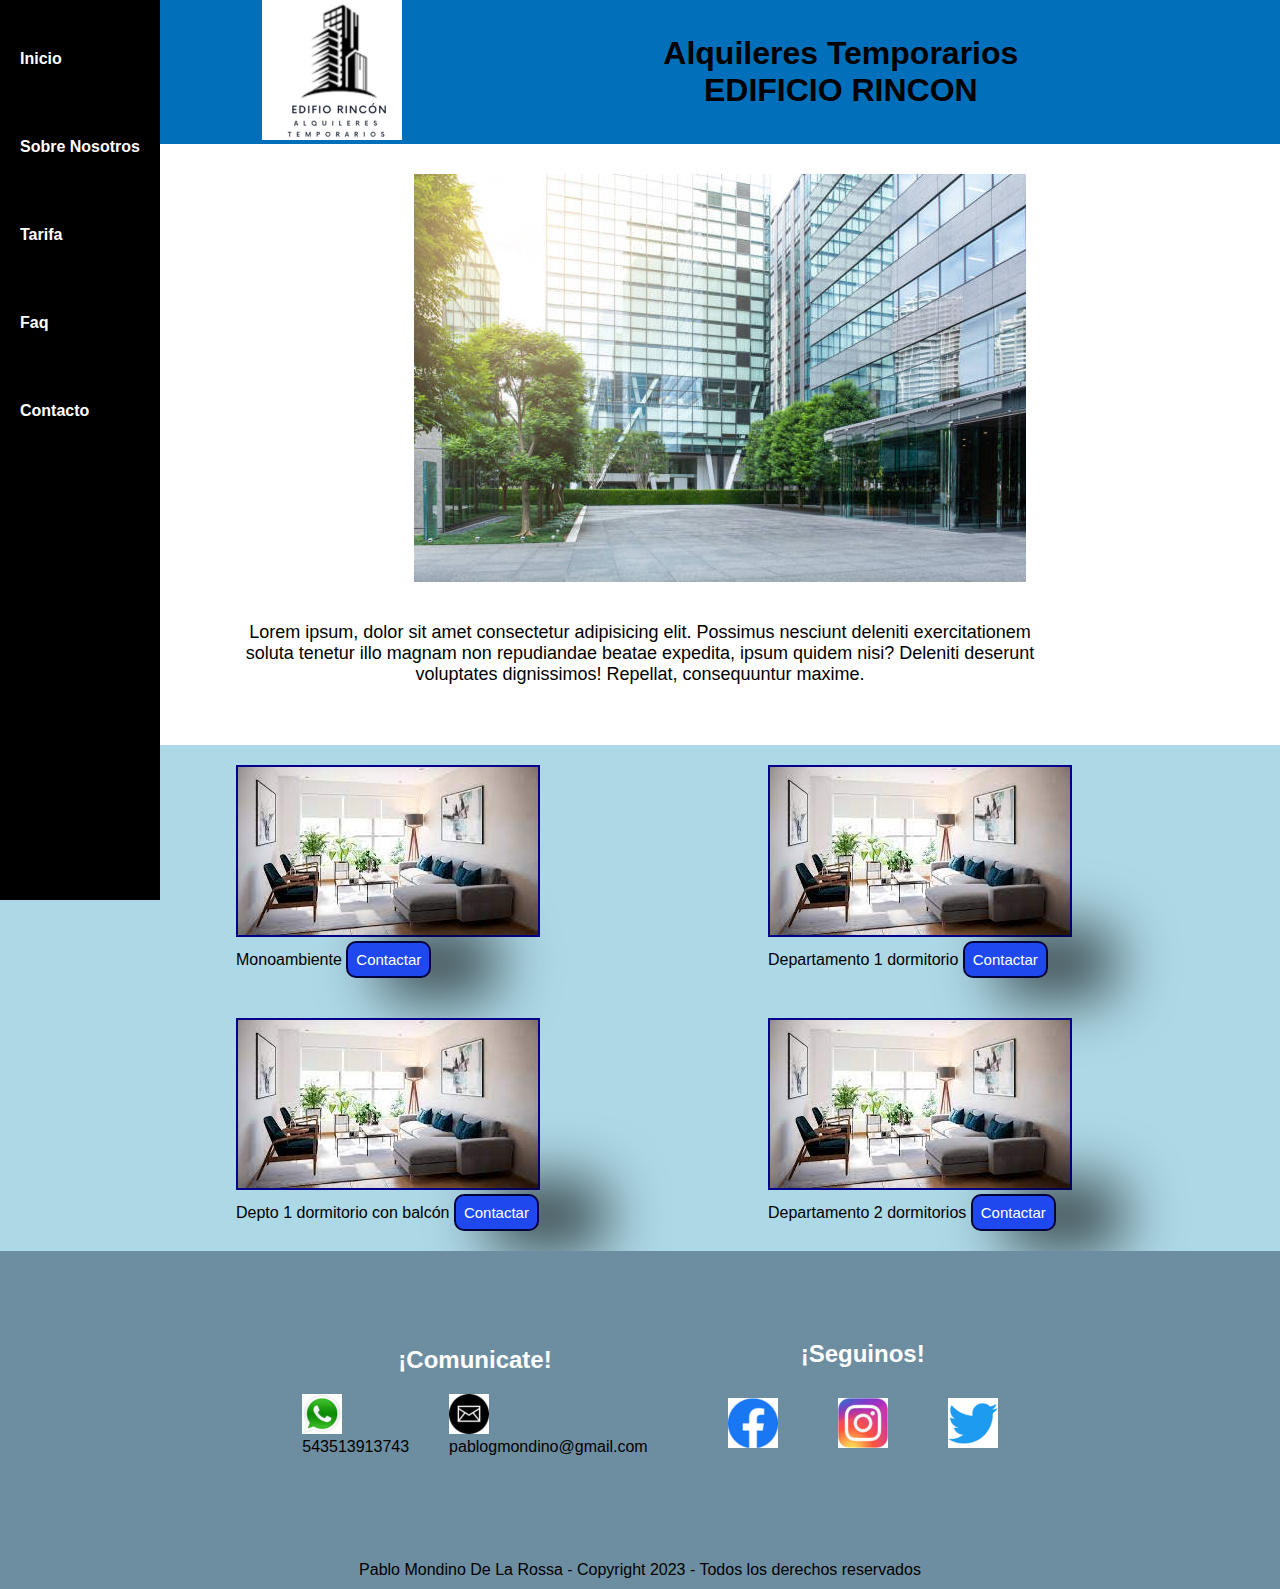
<file: index.html>
<!DOCTYPE html>
<html lang="es">

<head>

    <meta charset="UTF-8">
    <meta name="description"
        content="Alquileres temporarios en Córdoba Capital. Obtené los mejores precios. Departamentos en barrio General Paz, cerca de todo lo que buscás">
    <meta name="keywords"
        content="Departamento temporario, departamento amoblado, monoambientes en Córdoca, departamento General Paz">
    <meta http-equiv="X-UA-Compatible" content="IE=edge">
    <meta name="viewport" content="width=device-width, initial-scale=1.0">
    <link rel="shortcut icon" href="./img/Logo_edifio_rincon (1).png" type="image/x-icon">
    <!--fonts-->
    <link rel="preconnect" href="https://fonts.googleapis.com">
    <link rel="preconnect" href="https://fonts.gstatic.com" crossorigin>
    <link
        href="https://fonts.googleapis.com/css2?family=IBM+Plex+Serif:wght@600&family=Roboto:ital,wght@0,400;0,700;1,900&display=swap"
        rel="stylesheet">
    <!--
    <link rel="stylesheet" href="css/style.css">
    -->
    <link rel="stylesheet" href="./style/css/style.css">
    <title>Alquiler Temporario Edificio Rincon </title>
</head>

<body class="grid-template">

    <!--header-->
    <header class="header">
        <a class="logo" href="#">
            <img src="./img/logo-rincon_140x140.png" alt="logo de edificio rincon">
        </a>
        <div class="titulo">
            <h1>Alquileres Temporarios</h1>
            <h1> EDIFICIO RINCON</h1>
        </div>

    </header>

    <!--nav-->
    <nav>
        <ul class="barra-paginas">
            <li><a href="#"> Inicio</a></li>
            <li> <a href="./pages/sobre_nosotros.html">Sobre Nosotros</a> </li>
            <li><a href="./pages/tarifa.html">Tarifa</a> </li>
            <li><a href="./pages/faq.html">Faq</a> </li>
            <li><a href="./pages/contacto.html">Contacto</a> </li>
        </ul>
    </nav>

    <!--section1-->
    <section class="section1 section1--index">
        <img src="./img/foto_ejemplo_ingreso a edificio.jpg" alt="">
        <p>Lorem ipsum, dolor sit amet consectetur adipisicing elit. Possimus nesciunt deleniti exercitationem
            soluta
            tenetur illo magnam non repudiandae beatae expedita, ipsum quidem nisi? Deleniti deserunt voluptates
            dignissimos! Repellat, consequuntur maxime.</p>
    </section>

    <!--section2-->
    <section class="section2">
        <div class="depto depto1 ">
            <img class="depto__imagen" src="./img/foto_interior_departamento.jpeg" alt="Foto de monoambiente">
            <div>
                <span class="depto__titulo">Monoambiente</span>
                <button class="boton depto__boton boton-1 depto__boton--disponible">Contactar</button>
            </div>
        </div>
        <div class="depto depto2">
            <img class="depto__imagen" src="./img/foto_interior_departamento.jpeg"
                alt="foto de departamento 1 dormitorio">
            <div>
                <span class="depto__titulo">Departamento 1 dormitorio</span>
                <button class="boton depto__boton boton-2">Contactar</button>
            </div>
        </div>
        <div class="depto depto3">
            <img class="depto__imagen" src="./img/foto_interior_departamento.jpeg" alt=foto de departamento 1
                dormitorio"">
            <div>
                <span class="depto__titulo">Depto 1 dormitorio con balcón</span>
                <button class="boton depto__boton boton-3">Contactar</button>
            </div>
        </div>
        <div class="depto depto4">
            <img class="depto__imagen" src="./img/foto_interior_departamento.jpeg"
                alt="foto de departamento 2 dormitorio">
            <div>
                <span class="depto__titulo">Departamento 2 dormitorios</span>
                <button class="boton depto__boton boton-4">Contactar</button>
            </div>
        </div>

    </section>

    <!--footer-->
    <footer>
        <div class="engloba-comunicate-seguinos">
            <div class="footer-comunicate">
                <h2>¡Comunicate!</h2>
                <div class="nav-engloba-comunicate">
                    <ul class="ws-y-google">
                        <li class="ws"><a href="https://web.whatsapp.com/" target="_blank"><img
                                    src="img/logo_whatsap.png" alt="logo de whatsapp"></a>
                            <div>543513913743</div>
                        </li>
                        <li class="google"><a href="https://mail.google.com/" target="_blank"><img
                                    src="img/logo_correo.png" alt="logo de correo"></a>
                            <div> pablogmondino@gmail.com</div>
                        </li>
                    </ul>
                </div>
            </div>

            <div class="footer-seguinos">
                <h2>¡Seguinos!</h2>
                <div class="nav-engloba-seguinos">
                    <ul class="face-inst-twitt">
                        <li><a href="https://www.facebook.com/" target="_blank"><img src="img/logo_face.png"
                                    alt="logo de facebook"></a>
                        </li>
                        <li><a href="https://www.instagram.com/" target="_blank"><img src="img/logo_instagram.png"
                                    alt="logo de instagram"></a></li>
                        <li><a href="https://twitter.com/" target="_blank"><img src="img/logo_twitter.png"
                                    alt="logo de twitter"></a>
                        </li>
                    </ul>
                </div>
            </div>

        </div>

        <span>
            Pablo Mondino De La Rossa - Copyright 2023 - Todos los derechos reservados
        </span>

    </footer>
</body>

</html>
</file>
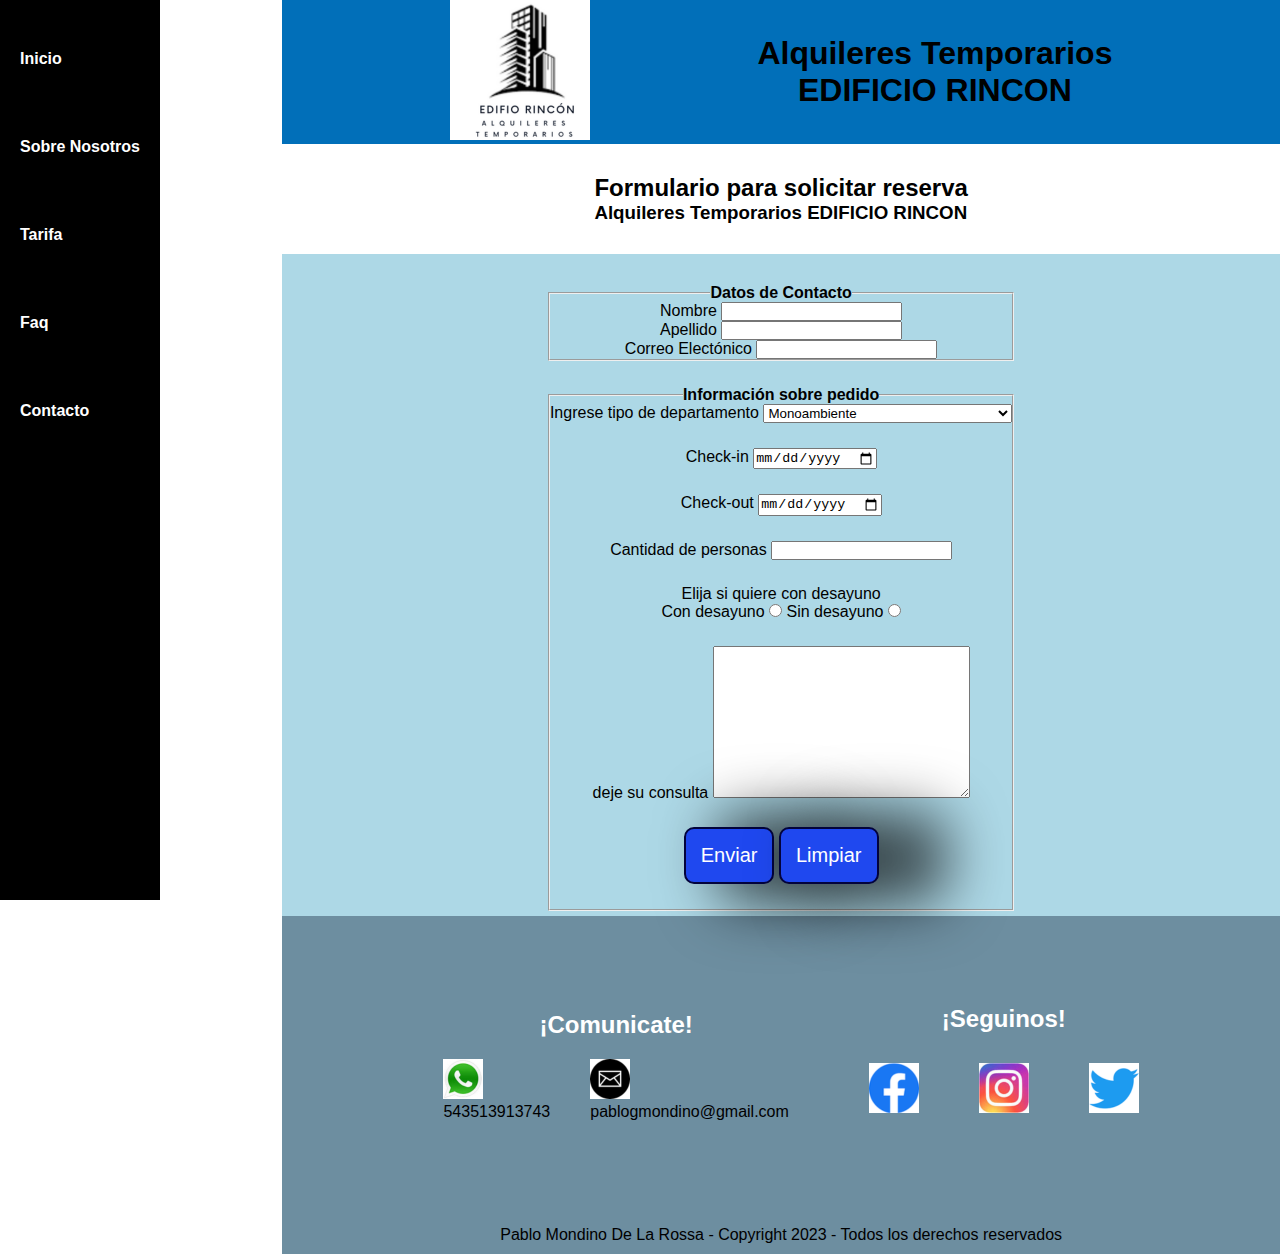
<file: pages/contacto.html>
<!DOCTYPE html>
<html lang="es">

<head>
    <meta charset="UTF-8">
    <meta http-equiv="X-UA-Compatible" content="IE=edge">
    <meta name="viewport" content="width=device-width, initial-scale=1.0">
    <link rel="shortcut icon" href="./img/Logo_edifio_rincon (1).png" type="image/x-icon">
    <!--fonts-->
    <link rel="preconnect" href="https://fonts.googleapis.com">
    <link rel="preconnect" href="https://fonts.gstatic.com" crossorigin>
    <link
        href="https://fonts.googleapis.com/css2?family=IBM+Plex+Serif:wght@600&family=Roboto:ital,wght@0,400;0,700;1,900&display=swap"
        rel="stylesheet">
    <title>Edificio Rincón | Sobre Nosotros</title>
    
    
    <link rel="stylesheet" href="../style/css/style.css">
</head>

<body class="grid-template">

    <!--header-->
    <header class="header">
        <a class="logo" href="#">
            <img src="../img/logo-rincon_140x140.png" alt="logo de edificio rincon">
        </a>
        <div class="titulo">
            <h1>Alquileres Temporarios</h1>
            <h1> EDIFICIO RINCON</h1>
        </div>
    </header>

    <!--nav-->
    <nav>
        <ul class="barra-paginas">
            <li><a href="../index.html"> Inicio</a></li>
            <li> <a href="#">Sobre Nosotros</a> </li>
            <li><a href="../pages/tarifa.html">Tarifa</a> </li>
            <li><a href="../pages/faq.html">Faq</a> </li>
            <li><a href="../pages/contacto.html">Contacto</a> </li>
        </ul>
    </nav>

    <!--section1-->


    <section class="section1 section1--contacto">
        <div>
            <h2> Formulario para solicitar reserva</h2>
            <h3>Alquileres Temporarios EDIFICIO RINCON</h3>
        </div>
    </section>




    <!--section2-->
    <section class="section2 section2--contacto">
        <form action="">
            <fieldset id="datos-de-contacto">
                <legend> <strong> Datos de Contacto</strong></legend>
                <div>
                    <label for="nombre">Nombre</label>
                    <input type="text" id="nombre">
                </div>
                <div>
                    <label for="apellido">Apellido</label>
                    <input type="text" name="" id="apellido">
                </div>
                <div>
                    <label for="correoElectronico">Correo Electónico</label>
                    <input type="email" name="" id="correoElectronico">
                </div>
                <div>
            </fieldset>

            <fieldset id="info-pedido">
                <legend><strong>Información sobre pedido</strong></legend>

                <label for="elegir">Ingrese tipo de departamento</label>
                <select name="" id="elegir">
                    <option value="mono">Monoambiente</option>
                    <option value="1dor">Departamento 1 dormitorio</option>
                    <option value="1dorConBalcon">Departamento 1 dormitorio con balcón</option>
                    <option value="2dor">Departamento 2 dormitorios </option>

                </select>

                <div>
                    <label for="ck-in">Check-in</label>
                    <input type="date" name="" id="ck-in">
                </div>
                <div>
                    <label for="ck-out">Check-out</label>
                    <input type="date" name="" id="ck-out">
                </div>
                <div>
                    <label for="cantidad-personas">Cantidad de personas</label>
                    <input type="number" name="" id="cantidad-personas">
                </div>

                <div>
                    <p>Elija si quiere con desayuno</p>
                    <label for="con-desayuno">Con desayuno</label>
                    <input type="radio" name="opcion" id="con-desayuno">
                    <label for="sin-desayuno">Sin desayuno</label>
                    <input type="radio" name="opcion" id="sin-desayuno">
                </div>

                <div>
                    <label for="textarea">deje su consulta</label>
                    <textarea name="consulta" id="textarea" cols="30" rows="10"></textarea>
                </div>

                <div>
                    <button class="boton-contacto " type="submit">Enviar</button>
                    <input class="boton-contacto" type="reset" value="Limpiar">
                </div>
            </fieldset>

        </form>
    </section>

    <!--footer-->
    <footer>

        <div class="engloba-comunicate-seguinos">

            <div class="footer-comunicate">
                <h2>¡Comunicate!</h2>

                <div class="nav-engloba-comunicate">
                    <ul class="ws-y-google">
                        <li class="ws"><a href="https://web.whatsapp.com/" target="_blank"><img src="../img/logo_whatsap.png"
                                    alt="logo de whatsapp"></a>
                            <div>543513913743</div>
                        </li>

                        <li class="google"><a href="https://mail.google.com/" target="_blank"><img src="../img/logo_correo.png"
                                    alt="logo de correo"></a>
                            <div> pablogmondino@gmail.com</div>
                        </li>
                    </ul>
                </div>
            </div>

            <div class="footer-seguinos">
                <h2>¡Seguinos!</h2>
                <div class="nav-engloba-seguinos">
                    <ul class="face-inst-twitt">
                        <li><a href="https://www.facebook.com/" target="_blank"><img src="../img/logo_face.png"
                                    alt="logo de facebook"></a>
                        </li>
                        <li><a href="https://www.instagram.com/" target="_blank"><img src="../img/logo_instagram.png"
                                    alt="logo de instagram"></a></li>
                        <li><a href="https://twitter.com/" target="_blank"><img src="../img/logo_twitter.png" alt="logo de twitter"></a>
                        </li>
                    </ul>
                </div>
            </div>

        </div>

        <span>
            Pablo Mondino De La Rossa - Copyright 2023 - Todos los derechos reservados
        </span>

    </footer>


   
</body>

</html>
</file>
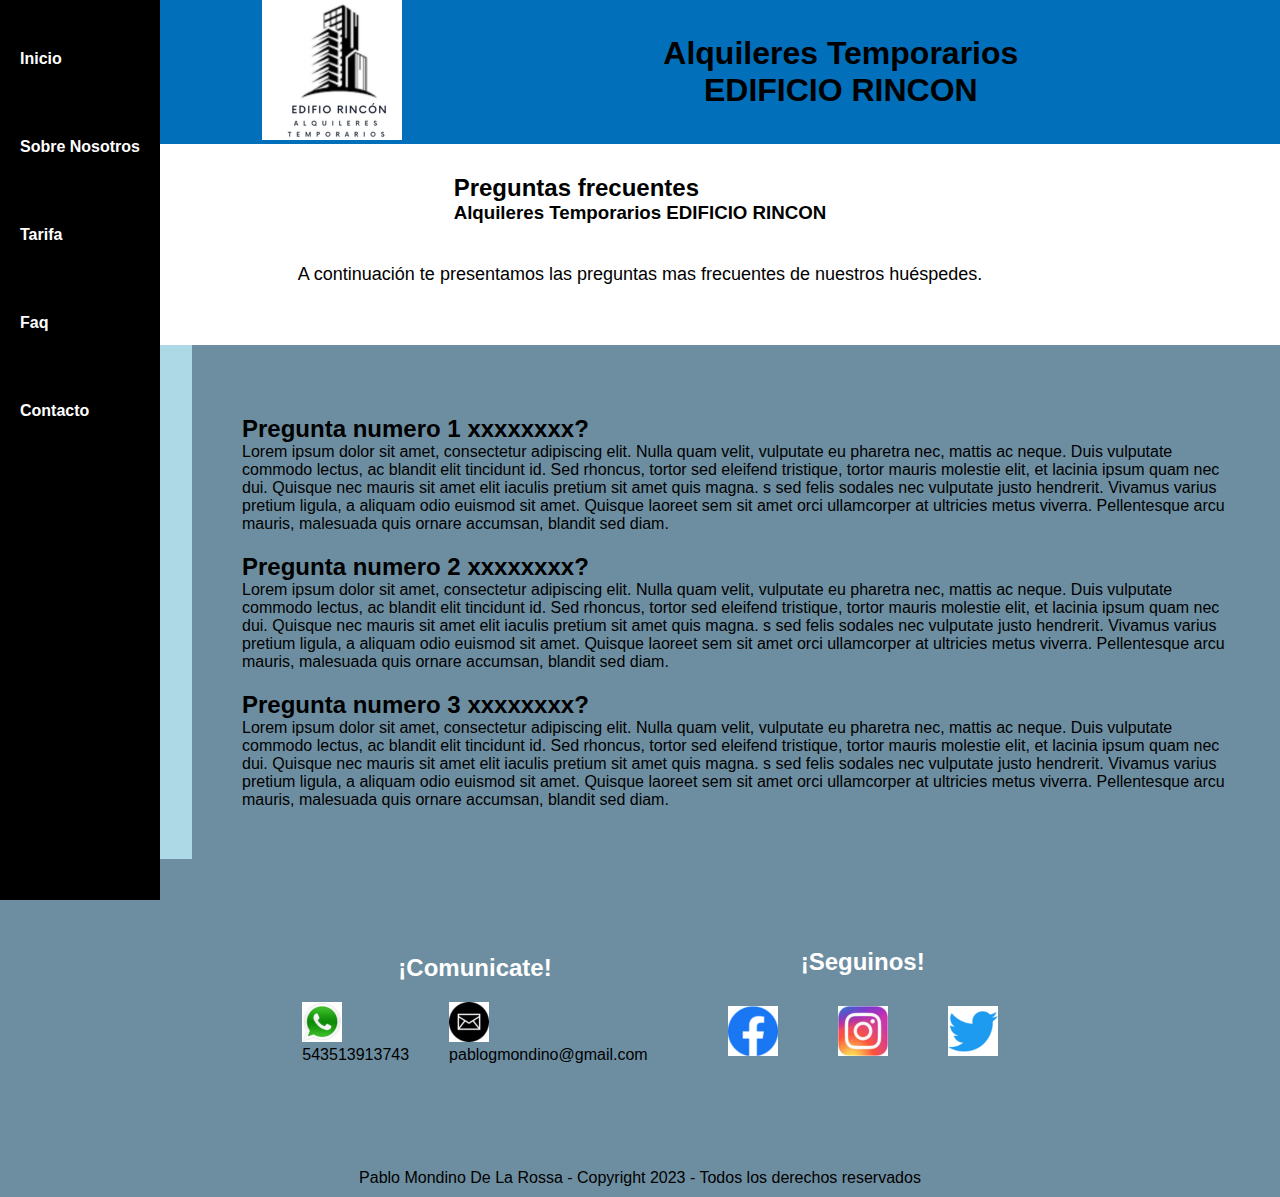
<file: pages/faq.html>
<!DOCTYPE html>
<html lang="es">

<head>
    <meta charset="UTF-8">
    <meta http-equiv="X-UA-Compatible" content="IE=edge">
    <meta name="viewport" content="width=device-width, initial-scale=1.0">
    <link rel="shortcut icon" href="./img/Logo_edifio_rincon (1).png" type="image/x-icon">
    <!--fonts-->
    <link rel="preconnect" href="https://fonts.googleapis.com">
    <link rel="preconnect" href="https://fonts.gstatic.com" crossorigin>
    <link
        href="https://fonts.googleapis.com/css2?family=IBM+Plex+Serif:wght@600&family=Roboto:ital,wght@0,400;0,700;1,900&display=swap"
        rel="stylesheet">
    <title>Edificio Rincón | Sobre Nosotros</title>
    
    <link rel="stylesheet" href="../style/css/style.css">
</head>

<body class="grid-template">

    <!--header-->
    <header class="header">
        <a class="logo" href="#">
            <img src="../img/logo-rincon_140x140.png" alt="logo de edificio rincon">
        </a>
        <div class="titulo">
            <h1>Alquileres Temporarios</h1>
            <h1> EDIFICIO RINCON</h1>
        </div>
    </header>

    <!--nav-->
    <nav>
        <ul class="barra-paginas">
            <li><a href="../index.html"> Inicio</a></li>
            <li> <a href="#">Sobre Nosotros</a> </li>
            <li><a href="../pages/tarifa.html">Tarifa</a> </li>
            <li><a href="../pages/faq.html">Faq</a> </li>
            <li><a href="../pages/contacto.html">Contacto</a> </li>
        </ul>
    </nav>

    <!--section1-->
    <section class="section1 section1--faq">
        <div>
            <h2> Preguntas frecuentes</h2>
            <h3>Alquileres Temporarios EDIFICIO RINCON</h3>
        </div>
        <p> A continuación te presentamos las preguntas mas frecuentes
            de nuestros huéspedes.
        </p>
    </section>


    <!--section2 ----------->
    <section class="section2 section2--faq">
        <section class="preguntas-frecuentes">
            <div>
                <h2>Pregunta numero 1 xxxxxxxx?</h2>
                <p>Lorem ipsum dolor sit amet, consectetur adipiscing elit. Nulla quam velit, vulputate eu pharetra nec,
                    mattis ac neque. Duis vulputate commodo lectus, ac blandit elit tincidunt id. Sed rhoncus, tortor
                    sed eleifend tristique, tortor mauris molestie elit, et lacinia ipsum quam nec dui. Quisque nec
                    mauris sit amet elit iaculis pretium sit amet quis magna. s sed felis sodales nec vulputate justo
                    hendrerit. Vivamus varius pretium ligula, a aliquam odio euismod sit amet. Quisque laoreet sem sit
                    amet orci ullamcorper at ultricies metus viverra. Pellentesque arcu mauris, malesuada quis ornare
                    accumsan, blandit sed diam.</p>
            </div>
            <div>
                <h2>Pregunta numero 2 xxxxxxxx?</h2>
                <p>Lorem ipsum dolor sit amet, consectetur adipiscing elit. Nulla quam velit, vulputate eu pharetra nec,
                    mattis ac neque. Duis vulputate commodo lectus, ac blandit elit tincidunt id. Sed rhoncus, tortor
                    sed eleifend tristique, tortor mauris molestie elit, et lacinia ipsum quam nec dui. Quisque nec
                    mauris sit amet elit iaculis pretium sit amet quis magna. s sed felis sodales nec vulputate justo
                    hendrerit. Vivamus varius pretium ligula, a aliquam odio euismod sit amet. Quisque laoreet sem sit
                    amet orci ullamcorper at ultricies metus viverra. Pellentesque arcu mauris, malesuada quis ornare
                    accumsan, blandit sed diam.</p>
            </div>
            <div>
                <h2>Pregunta numero 3 xxxxxxxx?</h2>
                <p>Lorem ipsum dolor sit amet, consectetur adipiscing elit. Nulla quam velit, vulputate eu pharetra nec,
                    mattis ac neque. Duis vulputate commodo lectus, ac blandit elit tincidunt id. Sed rhoncus, tortor
                    sed eleifend tristique, tortor mauris molestie elit, et lacinia ipsum quam nec dui. Quisque nec
                    mauris sit amet elit iaculis pretium sit amet quis magna. s sed felis sodales nec vulputate justo
                    hendrerit. Vivamus varius pretium ligula, a aliquam odio euismod sit amet. Quisque laoreet sem sit
                    amet orci ullamcorper at ultricies metus viverra. Pellentesque arcu mauris, malesuada quis ornare
                    accumsan, blandit sed diam.</p>
            </div>
        </section>

    </section>



    <!--footer-->
    <footer>

        <div class="engloba-comunicate-seguinos">

            <div class="footer-comunicate">
                <h2>¡Comunicate!</h2>

                <div class="nav-engloba-comunicate">
                    <ul class="ws-y-google">
                        <li class="ws"><a href="https://web.whatsapp.com/" target="_blank"><img src="../img/logo_whatsap.png"
                                    alt="logo de whatsapp"></a>
                            <div>543513913743</div>
                        </li>

                        <li class="google"><a href="https://mail.google.com/" target="_blank"><img src="../img/logo_correo.png"
                                    alt="logo de correo"></a>
                            <div> pablogmondino@gmail.com</div>
                        </li>
                    </ul>
                </div>
            </div>

            <div class="footer-seguinos">
                <h2>¡Seguinos!</h2>
                <div class="nav-engloba-seguinos">
                    <ul class="face-inst-twitt">
                        <li><a href="https://www.facebook.com/" target="_blank"><img src="../img/logo_face.png"
                                    alt="logo de facebook"></a>
                        </li>
                        <li><a href="https://www.instagram.com/" target="_blank"><img src="../img/logo_instagram.png"
                                    alt="logo de instagram"></a></li>
                        <li><a href="https://twitter.com/" target="_blank"><img src="../img/logo_twitter.png" alt="logo de twitter"></a>
                        </li>
                    </ul>
                </div>
            </div>

        </div>

        <span>
            Pablo Mondino De La Rossa - Copyright 2023 - Todos los derechos reservados
        </span>

    </footer>
</body>

</html>
</file>
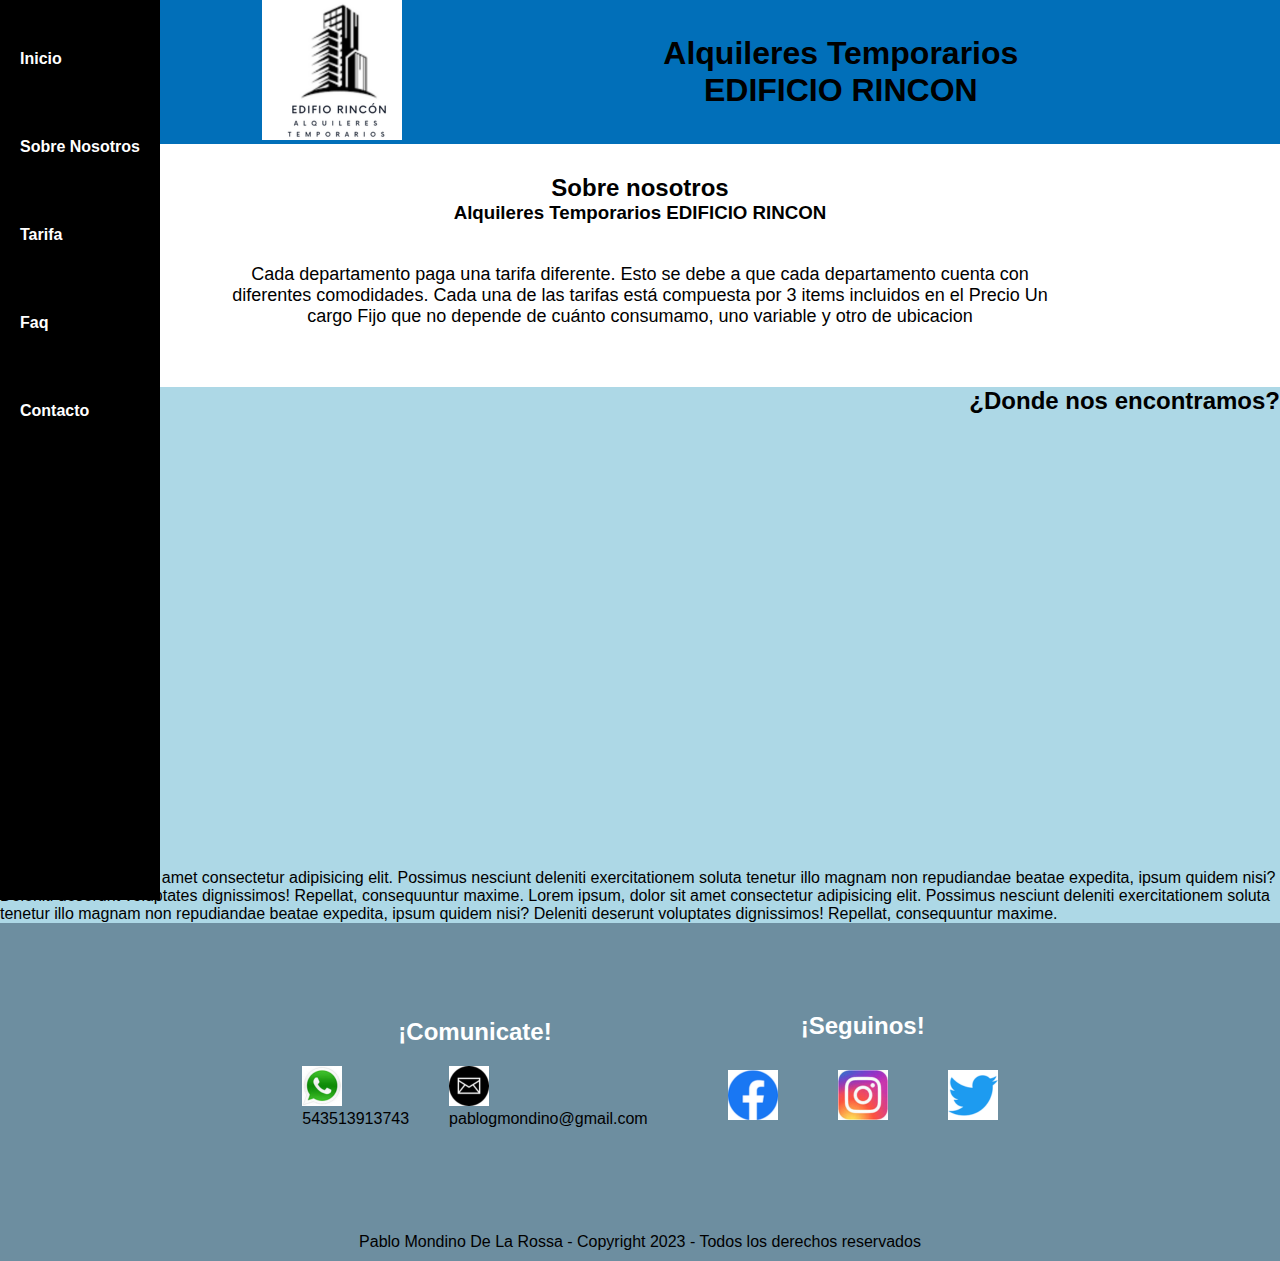
<file: pages/sobre_nosotros.html>
<!DOCTYPE html>
<html lang="es">

<head>
    <meta charset="UTF-8">
    <meta http-equiv="X-UA-Compatible" content="IE=edge">
    <meta name="viewport" content="width=device-width, initial-scale=1.0">
    <link rel="shortcut icon" href="./img/Logo_edifio_rincon (1).png" type="image/x-icon">
    <!--fonts-->
    <link rel="preconnect" href="https://fonts.googleapis.com">
    <link rel="preconnect" href="https://fonts.gstatic.com" crossorigin>
    <link
        href="https://fonts.googleapis.com/css2?family=IBM+Plex+Serif:wght@600&family=Roboto:ital,wght@0,400;0,700;1,900&display=swap"
        rel="stylesheet">
       
    <link rel="stylesheet" href="../style/css/style.css">
    <!--
    <link rel="stylesheet" href="../css/style.css">
    -->
    <link rel="stylesheet" href="../style/css/style.css">
</head>

<body class="grid-template">
    <!--header-->
    <header class="header">
        <a class="logo" href="#">
            <img src="../img/logo-rincon_140x140.png" alt="logo de edificio rincon">
        </a>
        <div class="titulo">
            <h1>Alquileres Temporarios</h1>
            <h1> EDIFICIO RINCON</h1>
        </div>
    </header>

    <!--nav-->
    <nav>
        <ul class="barra-paginas">
            <li><a href="../index.html"> Inicio</a></li>
            <li> <a href="#">Sobre Nosotros</a> </li>
            <li><a href="../pages/tarifa.html">Tarifa</a> </li>
            <li><a href="../pages/faq.html">Faq</a> </li>
            <li><a href="../pages/contacto.html">Contacto</a> </li>
        </ul>
    </nav>

    <!--section1-->
    <section class="section1 section1--sobreNosotros">
        <div>
            <h2> Sobre nosotros</h2>
            <h3>Alquileres Temporarios EDIFICIO RINCON</h3>
        </div>
        <p>Cada departamento  paga una tarifa diferente. Esto se debe a 
            que cada departamento cuenta con diferentes comodidades.
            Cada una de las tarifas está compuesta por 3 items incluidos en el Precio
            Un cargo Fijo que no depende de cuánto consumamo, uno variable y otro de
            ubicacion
        </p>
    </section>

    <!--section2-->
    <section class="section2" class="section2--sobreNosotros">
        <section class="section2" class="section2--sobreNosotros">
            <h2>¿Donde nos encontramos?</h2>
            <div id="engloba-iframe-y-p">
                <iframe
                    src="https://www.google.com/maps/embed?pb=!1m18!1m12!1m3!1d27241.505943867876!2d-64.20971129598132!3d-31.408939283057823!2m3!1f0!2f0!3f0!3m2!1i1024!2i768!4f13.1!3m3!1m2!1s0x9432995af7c22483%3A0xa345c64bc01c2130!2sAlto%20Paz%20Tower!5e0!3m2!1ses-419!2sar!4v1684712232902!5m2!1ses-419!2sar"
                    width="600" height="450" style="border:0;" allowfullscreen="" loading="lazy"
                    referrerpolicy="no-referrer-when-downgrade"></iframe>

                <p>Lorem ipsum, dolor sit amet consectetur adipisicing elit. Possimus nesciunt deleniti exercitationem
                    soluta
                    tenetur illo magnam non repudiandae beatae expedita, ipsum quidem nisi? Deleniti deserunt voluptates
                    dignissimos! Repellat, consequuntur maxime. Lorem ipsum, dolor sit amet consectetur adipisicing
                    elit. Possimus nesciunt deleniti exercitationem
                    soluta
                    tenetur illo magnam non repudiandae beatae expedita, ipsum quidem nisi? Deleniti deserunt voluptates
                    dignissimos! Repellat, consequuntur maxime.
                </p>
            </div>
        </section>
    </section>

    <!--footer-->
    <footer>
        <div class="engloba-comunicate-seguinos">
            <div class="footer-comunicate">
                <h2>¡Comunicate!</h2>
                <div class="nav-engloba-comunicate">
                    <ul class="ws-y-google">
                        <li class="ws"><a href="https://web.whatsapp.com/" target="_blank"><img src="../img/logo_whatsap.png"
                                    alt="logo de whatsapp"></a>
                            <div>543513913743</div>
                        </li>
                        <li class="google"><a href="https://mail.google.com/" target="_blank"><img src="../img/logo_correo.png"
                                    alt="logo de correo"></a>
                            <div> pablogmondino@gmail.com</div>
                        </li>
                    </ul>
                </div>
            </div>

            <div class="footer-seguinos">
                <h2>¡Seguinos!</h2>
                <div class="nav-engloba-seguinos">
                    <ul class="face-inst-twitt">
                        <li><a href="https://www.facebook.com/" target="_blank"><img src="../img/logo_face.png"
                                    alt="logo de facebook"></a>
                        </li>
                        <li><a href="https://www.instagram.com/" target="_blank"><img src="../img/logo_instagram.png"
                                    alt="logo de instagram"></a></li>
                        <li><a href="https://twitter.com/" target="_blank"><img src="../img/logo_twitter.png" alt="logo de twitter"></a>
                        </li>
                    </ul>
                </div>
            </div>

        </div>
        <span>
            Pablo Mondino De La Rossa - Copyright 2023 - Todos los derechos reservados
        </span>
    </footer>



</body>

</html>
</file>
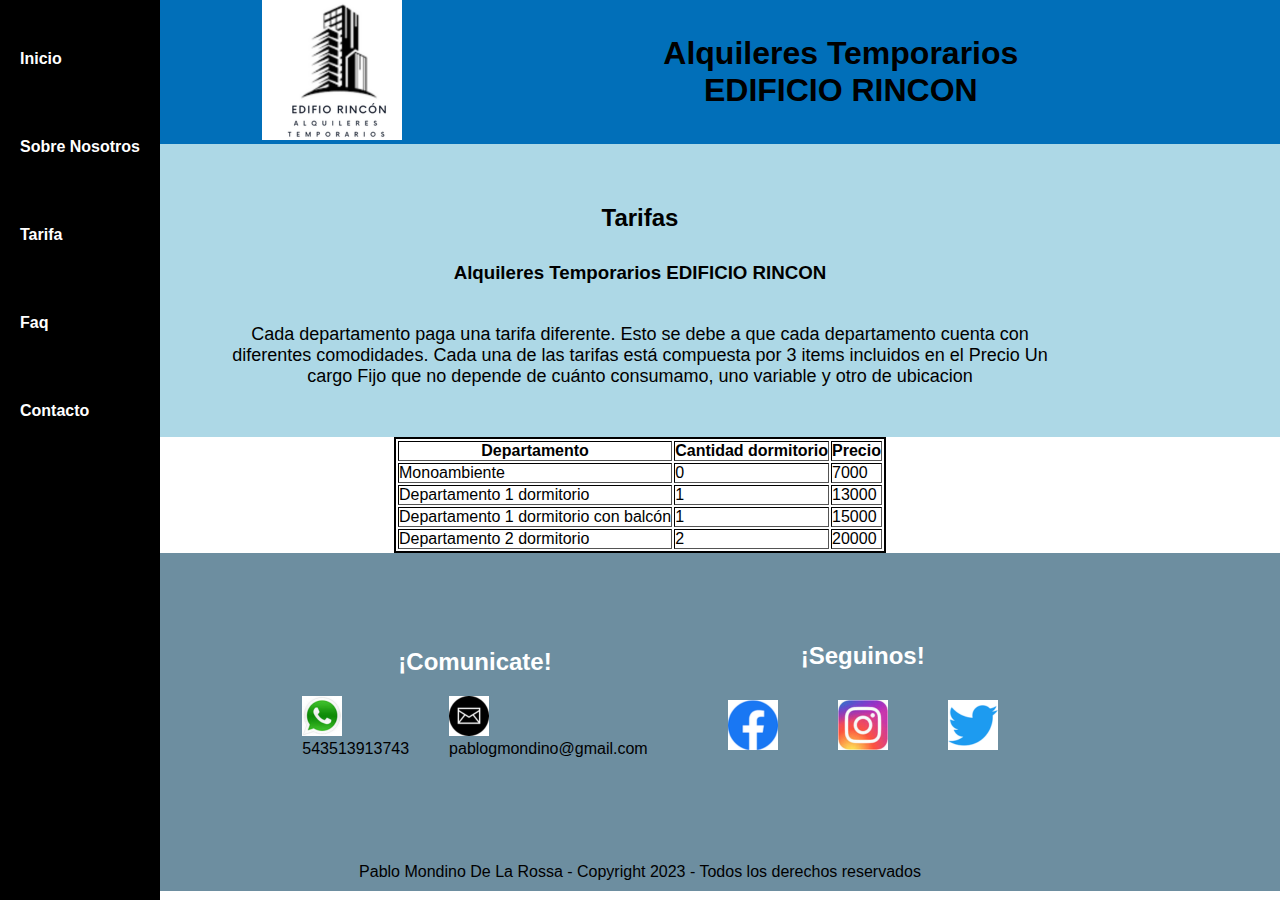
<file: pages/tarifa.html>
<!DOCTYPE html>
<html lang="es">

<head>
    <meta charset="UTF-8">
    <meta http-equiv="X-UA-Compatible" content="IE=edge">
    <meta name="viewport" content="width=device-width, initial-scale=1.0">
    <link rel="shortcut icon" href="./img/Logo_edifio_rincon (1).png" type="image/x-icon">
    <!--fonts-->
    <link rel="preconnect" href="https://fonts.googleapis.com">
    <link rel="preconnect" href="https://fonts.gstatic.com" crossorigin>
    <link
        href="https://fonts.googleapis.com/css2?family=IBM+Plex+Serif:wght@600&family=Roboto:ital,wght@0,400;0,700;1,900&display=swap"
        rel="stylesheet">
    <title>Edificio Rincón | Tarifa</title>
    
    <link rel="stylesheet" href="../style/css/style.css">
</head>

<body class="grid-template">

    <!--header-->
    <header class="header">
        <a class="logo" href="#">
            <img src="../img/logo-rincon_140x140.png" alt="logo de edificio rincon">
        </a>
        <div class="titulo">
            <h1>Alquileres Temporarios</h1>
            <h1> EDIFICIO RINCON</h1>
        </div>
    </header>

    <!--nav-->
    <nav>
        <ul class="barra-paginas">
            <li><a href="../index.html"> Inicio</a></li>
            <li> <a href="../pages/sobre_nosotros.html">Sobre Nosotros</a> </li>
            <li><a href="../pages/tarifa.html">Tarifa</a> </li>
            <li><a href="../pages/faq.html">Faq</a> </li>
            <li><a href="../pages/contacto.html">Contacto</a> </li>
        </ul>
    </nav>

    <!--section1-->
    <section class="section1 section1--tarifa">
        <div class="section1-titulo">
            <h2> Tarifas</h2>
            <h3>Alquileres Temporarios EDIFICIO RINCON</h3>
        </div>
        <p>Cada departamento paga una tarifa diferente. Esto se debe a
            que cada departamento cuenta con diferentes comodidades.
            Cada una de las tarifas está compuesta por 3 items incluidos en el Precio
            Un cargo Fijo que no depende de cuánto consumamo, uno variable y otro de
            ubicacion
        </p>

    </section>

    <section class="section2 section2--tarifa">
        <table border="solid">
            <thead>
                <tr>
                    <th>Departamento</th>
                    <th>Cantidad dormitorio</th>
                    <th>Precio</th>
                </tr>

            </thead>
            <tbody class="centrar">
                <td>Monoambiente</td>
                <td>0</td>
                <td>7000</td>
                </tr>
                <tr>
                    <td>Departamento 1 dormitorio</td>
                    <td>1</td>
                    <td>13000</td>
                </tr>
                <tr>
                    <td>Departamento 1 dormitorio con balcón</td>
                    <td>1</td>
                    <td>15000</td>
                </tr>
                <tr>

                    <td>Departamento 2 dormitorio</td>
                    <td>2</td>
                    <td>20000</td>
                </tr>
            </tbody>
        </table>
    </section>
    </main>

   
    <footer>

        <div class="engloba-comunicate-seguinos">

            <div class="footer-comunicate">
                <h2>¡Comunicate!</h2>

                <div class="nav-engloba-comunicate">
                    <ul class="ws-y-google">
                        <li class="ws"><a href="https://web.whatsapp.com/" target="_blank"><img src="../img/logo_whatsap.png"
                                    alt="logo de whatsapp"></a>
                            <div>543513913743</div>
                        </li>

                        <li class="google"><a href="https://mail.google.com/" target="_blank"><img src="../img/logo_correo.png"
                                    alt="logo de correo"></a>
                            <div> pablogmondino@gmail.com</div>
                        </li>
                    </ul>
                </div>
            </div>

            <div class="footer-seguinos">
                <h2>¡Seguinos!</h2>
                <div class="nav-engloba-seguinos">
                    <ul class="face-inst-twitt">
                        <li><a href="https://www.facebook.com/" target="_blank"><img src="../img/logo_face.png"
                                    alt="logo de facebook"></a>
                        </li>
                        <li><a href="https://www.instagram.com/" target="_blank"><img src="../img/logo_instagram.png"
                                    alt="logo de instagram"></a></li>
                        <li><a href="https://twitter.com/" target="_blank"><img src="../img/logo_twitter.png" alt="logo de twitter"></a>
                        </li>
                    </ul>
                </div>
            </div>

        </div>

        <span>
            Pablo Mondino De La Rossa - Copyright 2023 - Todos los derechos reservados
        </span>

    </footer>
</body>

</html>





<!--codigo anterior de tarifa

<!DOCTYPE html>
<html lang="es">

<head>
    <meta charset="UTF-8">
    <meta http-equiv="X-UA-Compatible" content="IE=edge">
    <meta name="viewport" content="width=device-width, initial-scale=1.0">
    <link rel="stylesheet" href="../css/style.css">
    <title>Edificio Rincón | Tarifas</title>
</head>

<body>
    <header id="barra">
        <a id="logo" href="../index.html">
            <img src="../img/logo-rincon_140x140.png" alt="logo de edificio rincon">
        </a>
        <nav>
            <ul id="barra-paginas">
                <li><a href="../index.html"> Inicio</a></li>
                <li> <a href="./sobre_nosotros.html">Sobre Nosotros</a> </li>
                <li><a href="#">Tarifa</a> </li>
                <li><a href="./faq.html">Faq</a> </li>
                <li><a href="./contacto.html">Contacto</a> </li>
            </ul>
        </nav>
    </header>

    <main>
        <section id="titulo_de_tabla">
            <h2> Tarifas</h2>
            <h3>Alquileres Temporarios EDIFICIO RINCON</h3>




        </section>

        <section id="explicacion-tabla">
            <p>Lorem ipsum, dolor sit amet consectetur adipisicing elit. Possimus nesciunt deleniti exercitationem
                soluta
                tenetur illo magnam non repudiandae beatae expedita, ipsum quidem nisi? Deleniti deserunt voluptates
                dignissimos! Repellat, consequuntur maxime.</p>

        </section>

        <section id="tabla">
            <table border="solid">
                <thead>
                    <tr>
                        <th>Departamento</th>
                        <th>Cantidad dormitorio</th>
                        <th>Precio</th>
                    </tr>

                </thead>
                <tbody class="centrar"> 
                        <td>Monoambiente</td>
                        <td>0</td>
                        <td>7000</td>
                    </tr>
                    <tr>
                        <td>Departamento 1 dormitorio</td>
                        <td>1</td>
                        <td>13000</td>
                    </tr>
                    <tr>
                        <td>Departamento 1 dormitorio con balcón</td>
                        <td>1</td>
                        <td>15000</td>
                    </tr>
                    <tr>
                       
                        <td>Departamento 2 dormitorio</td>
                        <td>2</td>
                        <td>20000</td>
                    </tr>
                </tbody>
            </table>
        </section>
    </main>


    <footer id="footer">
        <div class="footer-comunicate">
            <h2>¡Comunicate!</h2>
            <nav>
                <ul>
                    <li id="ws"><a href="https://web.whatsapp.com/"><img src="../img/logo_whatsap.png"
                                alt="logo de whatsapp"> 543513913743</a></li>
                    <li id="google"><a href="https://mail.google.com/"><img src="../img/logo_correo.png"
                                alt="logo de correo"> pablogmondino@gmail.com</a></li>
                </ul>
            </nav>
        </div>
        <div class="footer-seguinos">
            <h2>¡Seguinos!</h2>
            <nav>
                <ul>
                    <li><a href="https://www.facebook.com/"><img src="../img/logo_face.png" alt="logo de facebook"></a>
                    </li>
                    <li><a href="https://www.instagram.com/"><img src="../img/logo_instagram.png"
                                alt="logo de instagram"></a></li>
                    <li><a href="https://twitter.com/"><img src="../img/logo_twitter.png" alt="logo de twitter"></a>
                    </li>
                </ul>
            </nav>
        </div>
        <span>
            Alquileres Temporarios Edificio Rincón - Copyright 2023 - Todos los derechos reservados
        </span>
    </footer>
</body>
</html>

-->
</file>
<file: css/style.css>
/****************  selector universal  ***********/
* {
    margin: 0;
    padding: 0;
    box-sizing: border-box;
    /*border: solid 2px black;*/
}

/***************** estilos globales ********/
.grid-template {
    grid-template-areas:
        "nav    header"
        "nav    section1"
        "nav    section2"
        "nav    footer";
}
/*HASTA ACA COPIE1*/

body {
    display: grid;
   
    grid-template-columns: auto auto;
    grid-template-rows: auto auto auto auto;
    
    font-family: Arial, Helvetica, sans-serif;
    /*min-height: 100vh;*/
}



/*boton*/
.boton {
    background-color: rgb(31, 72, 239);
    color: white;
    font-size: 15px;
    padding: 8px;
    border-radius: 10px;
    border: solid rgb(3, 3, 60) 2px;
    box-shadow: 50px 3px 57px 18px rgba(0, 0, 0, 0.65);
}


.boton:hover{

    background-color: green;
}


a {
    text-decoration: none;
    font-weight: bold;
    color: white;
}

li {
    list-style: none;
}
/*hasta aca 2*/


/*******************  nav   **********************/

/* grid area -------->>>nav   */
nav {
    grid-area: nav;
    background-color: black;
    height: 100%;
    color: white;
}

nav {
    display: flex;
    flex-direction: column;
    position: fixed;
    left: 0;
}

nav ul li {
    padding: 20px; /*elimine para ver como queda*/
    margin-top: 30px;
}

/*hasta aca3*/
/*******************  header   **********************/


/* grid area -------->>>header   */

header {
    grid-area: header;
    background-color: #016fb9;
    width: 100%;
    display: flex;
    justify-content: space-evenly;
    align-items: center;
}

.titulo{
    text-align: center;
}


/*hasta aca 4*/

/********************     footer    *************/

/*grid area------>>>>footer*/


footer {
    grid-area: footer;
    background-color: #6d8ea0;
    display: flex;
    flex-direction: column;
    padding-top: 10px;
    padding-bottom: 10px;
    justify-content: center;
    align-items: center;
    width: 100%;
    width: auto;
}

footer h2 {
    color: white;
}

.engloba-comunicate-seguinos {
    display: flex;
    flex-direction: row;
    justify-content: space-between;
    align-items: center;
    height: 300px;
    position: relative;
    right: 50px;
}



.footer-comunicate {
    display: flex;
    flex-direction: column;
    align-items: center;
    justify-content: center;
    background-color: #6d8ea0;
    height: auto;
    }

.nav-engloba-comunicate {
    display: flex;
    flex-direction: row;
    justify-content: space-around;
    align-items: center;
    width: 100%;
}

.ws-y-google {
    display: flex;
    flex-direction: row;
    justify-content: center;
    align-items: center;
}

.ws-y-google li {
    padding: 20px;
    list-style: none;
}

.ws {
    display: flex;
    flex-direction: column;
    align-items: center;
    justify-content: center;
}

.google {
    display: flex;
    flex-direction: column;
    align-items: center;
    justify-content: center;
}



.footer-seguinos {
    display: flex;
    flex-direction: column;
    background-color: #6d8ea0;
    align-items: center;
    justify-content: center;
    position: relative;
    left: 30px;
}

.nav-engloba-seguinos {
    display: flex;
    flex-direction: row;
}

.face-inst-twitt {
    display: flex;
    flex-direction: row;
    width: auto;
}

.face-inst-twitt li {
    padding: 30px;
    list-style: none;
}

/*hasta aca 5*/

/********************** Estilos index.html **********************/

/*estilos generales a todas paginas*/ 

/*grid area*/
.section1 {
    grid-area: section1;
    
    padding: 30px;
    background-color: white;
    display: flex;
    flex-direction: column;
    align-items: center;
    justify-content: center;
}

.section1 h1 {
    font-size: xx-large;
    padding-top: 10px;
    padding-bottom: 30px;
    background-color: #6d8ea0;
}

.section1 p {
    padding: 20px 80px;
    text-align: center;
    margin-top: 30px;
    max-width: 70%;
    margin-bottom: 20px;
    font-size: large;
}

/*hasta aca 6*/

/* index*/

/* section2 */

/*grid area*/
.section2 {
    grid-area: section2;
    
    padding: 40px;
    background-color: lightblue;
    display: flex;
    flex-direction: row;
    flex-wrap: wrap;
    align-content: center;
    justify-items: center;
    justify-content: flex-end;
       width: 100%;
   
}


.depto {
    margin: 10px;
    
    padding: 10px;
    width: 40%;
   
}

.depto__imagen {
    border: darkblue solid 2px;
   
}

/*hasta aca 7*/

/* Estilos para la página sobrenosotros.html **********************/

.section1--sobreNosotros {
    text-align: center;
    background-color: white;
}



/* seccion sobrenosotros*/
.section1 p {
    padding: 10px ;
}
    
.section1--tarifa  {
    background-color: #6d8ea0;
    padding-bottom: 20px;
    flex-direction: column;
}

.section1--tarifa h2 {
    padding-top: 30px;
    padding-bottom: 30px;
}

table {
    border: solid 2px black;
}

/* Estilos para la página sobrenosotros.html **********************/

.section1-titulo{
    display: flex;
    flex-direction: column;
    align-items: center;
}
.section1--tarifa {
    width: 100%;
    background-color: lightblue;
}

.section2--tarifa {
    width: 100%;
   background-color:white;

}
.section2--tarifa{
    flex-direction: column;
    align-content: center;
}

/*hasta aca 8*/

/* Estilos para la página faq   ********************/





.preguntas-frecuentes {
   display: flex;
   flex-direction: column;

    width: 85%;
    padding: 50px;
    background-color: #6d8ea0;
    /*background-color: yellow;*/
}

#preguntas-frecuentes-preguntas div {
    margin-top: 20px;
}


/*hasta aca* 9 */


/**********************   contacto    *****************/


/****      seccion contacto   *****/

.section2--contacto{
    flex-direction: column;
}

#contacto {
    padding-top: 25px;
    padding-bottom: 25px;
    background-color: #6d8ea0;
    text-align: center;
}

form {
    padding: 30px;
    text-align: center;
}

#info-pedido {
    position: relative;
    top: 25px;
}

#info-pedido div {
    margin: 25px;
}

/*hasta aca 10 */

/********************
medias queris
**********************/


/* media query para tablets
estos estilos se aplican para resoluciones menores a 1024*/

@media (max-width:1024px) {


    body {

        /* display: grid;*/
        grid-template-columns: 1fr;
        grid-template-rows: auto auto auto auto auto;
        /* yo puse en tercer columna auto y anda bien*/

        /*esto saco porque puse en una clase
        grid-template-areas:
            "header"
            "nav"
            "section1"
            "section2"
            "footer";
        font-family: Arial, Helvetica, sans-serif;
         */

    }

    .grid-template {
        grid-template-areas:
            "header"
            "nav"
            "section1"
            "section2"
            "footer";
    }

    nav {
        /*flex-direction: row;*/


        position: static;
        height: auto;

    }
    .section2{
        justify-content: space-between;
    }

    .barra-paginas {
        display: flex;
        flex-direction: row;
        justify-content: center;
    }

}

/*hasta aca 11*/

/* media query para mobile
estos estilos se aplican para resoluciones menores a 586*/


@media (max-width:586px) {
    body {
        /* display: grid;*/
        grid-template-columns: 1fr;
        grid-template-rows: auto auto auto auto auto;
        /* yo puse en tercer columna auto y anda bien*/
        /*grid-template-areas:
            "header"
            "nav"
            "section1"
            "section2"
            "footer";
            */
        font-family: Arial, Helvetica, sans-serif;
    }

    .grid-template {
        grid-template-areas:
            "header"
            "nav"
            "section1"
            "section2"
            "footer";
    }

    header {
        flex-direction: column;
    }

    .section1 img {
        height: 200px;
        width: 300px;
    }


    .section2 {
        flex-direction: column;
    }

    .depto {
        margin: 20px;
        width: 100%;
        position: relative;
        left: 0;

    }

    footer {
        justify-content: space-around;
        height: 700px;

    }
    
    footer span {
        padding: 20px;
        text-align: center;
      
    }

    .engloba-comunicate-seguinos {
        flex-direction: column;

    }

    nav .barra-paginas {
        flex-direction: column;
        font-size: large;
        align-items: center;
        align-content: center;
    }

    nav .barra-pagina ul li {
        text-decoration: none;
        list-style: none;
    }
}

/*hasta aca 12  fin*/
</file>
<file: style/css/style.css>
@charset "UTF-8";
/****************  selector universal  *********/ /****************  selector universal  ***********/
* {
  margin: 0;
  padding: 0;
  box-sizing: border-box;
  /*  border: solid 2px yellow;*/
}

/****************  variables *******************/
/****************  elementos *******************/
a {
  text-decoration: none;
  font-weight: bold;
  color: white;
}

li {
  list-style: none;
}

/*
.depto__imagen{
    transform: rotate(36deg);
    &:hover{
      border:  solid red  ;
    }
  }


 */ /*
// border: solid 3px blue;
   // transform: rotate(30deg);
   // transition: all 2s;

  */
.depto__imagen {
  transition: transform 0.3s;
}
.depto__imagen:hover {
  transform: translateX(10px) translateY(-10px);
}

/****************  mixins*******************/
/***************** componente-boton ********/
.boton-contacto, .boton {
  background-color: rgb(31, 72, 239);
  color: white;
  box-shadow: 50px 3px 57px 18px rgba(0, 0, 0, 0.65);
  border-radius: 10px;
  border: solid rgb(3, 3, 60) 2px;
}

.boton {
  font-size: 15px;
  padding: 8px;
}
.boton:hover {
  background-color: green;
}

.boton-contacto {
  font-size: 20px;
  padding: 15px;
}

a {
  text-decoration: none;
  font-weight: bold;
  color: white;
}

li {
  list-style: none;
}

/***************** grid - body *****************/
.grid-template {
  grid-template-areas: "nav    header" "nav    section1" "nav    section2" "nav    footer";
}

body {
  display: grid;
  grid-template-columns: auto auto;
  grid-template-rows: auto auto auto auto;
  font-family: Arial, Helvetica, sans-serif;
  /*min-height: 100vh;*/
}

/*******************  nav   **********************/
/* grid area -------->>>nav   */
nav {
  display: flex;
  flex-direction: columns;
  grid-area: nav;
  background-color: black;
  height: 100%;
  color: white;
  position: fixed;
  left: 0;
}
nav ul li {
  padding: 20px;
  margin-top: 30px;
}

/*******************  header   **********************/
/* grid area -------->>>header  */
header {
  grid-area: header;
  display: flex;
  flex-direction: row;
  background-color: #016fb9;
  width: 100%;
  justify-content: space-evenly;
  align-items: center;
}
header .titulo {
  text-align: center;
}

/******************  footer    **********************/
/*grid area------>>>>footer*/
footer {
  grid-area: footer;
  display: flex;
  flex-direction: column;
  background-color: #6d8ea0;
  padding-top: 10px;
  padding-bottom: 10px;
  justify-content: center;
  align-items: center;
  width: 100%;
  width: auto;
}
footer h2 {
  color: white;
}

.engloba-comunicate-seguinos {
  display: flex;
  flex-direction: row;
  justify-content: space-between;
  align-items: center;
  height: 300px;
}
.engloba-comunicate-seguinos .footer-comunicate {
  display: flex;
  flex-direction: column;
  align-items: center;
  justify-content: center;
  background-color: #6d8ea0;
  height: auto;
}
.engloba-comunicate-seguinos .footer-comunicate .nav-engloba-comunicate {
  display: flex;
  flex-direction: row;
  justify-content: space-around;
  align-items: center;
  width: 100%;
}
.engloba-comunicate-seguinos .footer-comunicate .nav-engloba-comunicate .ws-y-google {
  display: flex;
  flex-direction: row;
  justify-content: center;
  align-items: center;
}
.engloba-comunicate-seguinos .footer-comunicate .nav-engloba-comunicate .ws-y-google li {
  padding: 20px;
  list-style: none;
}
.engloba-comunicate-seguinos .footer-comunicate .nav-engloba-comunicate .ws-y-google li .ws {
  display: flex;
  flex-direction: column;
  align-items: center;
  justify-content: center;
}
.engloba-comunicate-seguinos .footer-comunicate .nav-engloba-comunicate .ws-y-google li .google {
  display: flex;
  flex-direction: row;
  align-items: center;
  justify-content: center;
}

.footer-seguinos {
  display: flex;
  flex-direction: column;
  background-color: #6d8ea0;
  align-items: center;
  justify-content: center;
  position: relative;
  left: 30px;
}
.footer-seguinos .nav-engloba-seguinos {
  display: flex;
  flex-direction: row;
}
.footer-seguinos .nav-engloba-seguinos .face-inst-twitt {
  display: flex;
  flex-direction: row;
  width: auto;
}
.footer-seguinos .nav-engloba-seguinos .face-inst-twitt li {
  padding: 30px;
  list-style: none;
}

/*estilos index generales a todas paginas section1 */
/*grid area ----->>>>section1*/
.section1 {
  grid-area: section1;
  display: flex;
  flex-direction: column;
  padding: 30px;
  background-color: white;
  align-items: center;
  justify-content: center;
}
.section1 h1 {
  font-size: xx-large;
  padding-top: 10px;
  padding-bottom: 30px;
  background-color: #6d8ea0;
}
.section1 p {
  padding: 20px 80px;
  /*padding: 20px 20px;*/
  text-align: center;
  margin-top: 30px;
  max-width: 70%;
  margin-bottom: 20px;
  font-size: large;
}

/*grid area ----->>>>section2*/
.section2 {
  grid-area: section2;
  display: flex;
  flex-direction: row;
  /*padding: 40px;*/
  background-color: lightblue;
  flex-wrap: wrap;
  align-content: center;
  justify-items: center;
  justify-content: flex-end;
  width: 100%;
}

.depto {
  margin: 10px;
  padding: 10px;
  width: 40%;
}
.depto__imagen {
  border: darkblue solid 2px;
}

/* Estilos para la página index.html **********************/
.section1--index img {
  padding-left: 10rem;
}

/* Estilos para la página sobrenosotros.html **********************/
.section1--sobreNosotros {
  text-align: center;
  background-color: white;
}

.section1 p {
  padding: 10px;
}

/* section Estilos para la página tarifa*/
.section1--tarifa {
  background-color: lightblue;
  padding-bottom: 20px;
  flex-direction: column;
  width: 100%;
}
.section1--tarifa h2 {
  padding-top: 30px;
  padding-bottom: 30px;
}

table {
  border: solid 2px black;
}

.section1-titulo {
  display: flex;
  flex-direction: column;
  align-items: center;
}

.section2--tarifa {
  width: 100%;
  background-color: white;
  flex-direction: column;
  align-content: center;
}

/* Estilos para la página faq   ********************/
.preguntas-frecuentes {
  display: flex;
  flex-direction: column;
  width: 85%;
  padding: 50px;
  background-color: #6d8ea0;
}
.preguntas-frecuentes div {
  margin-top: 20px;
}

/* Estilos para la página contacto********************/
.section2--contacto {
  flex-direction: column;
}
.section2--contacto #contacto {
  padding-top: 25px;
  padding-bottom: 25px;
  background-color: #6d8ea0;
  text-align: center;
}

form {
  padding: 30px;
  text-align: center;
}

#info-pedido {
  position: relative;
  top: 25px;
}
#info-pedido div {
  margin: 25px;
}

/********************
medias queris
**********************/
/* media query para tablets
estos estilos se aplican para resoluciones menores a 1024*/
@media (max-width: 1024px) {
  body {
    /* display: grid;*/
    grid-template-columns: 1fr;
    grid-template-rows: auto auto auto auto auto;
    /* yo puse en tercer columna auto y anda bien*/
    /*esto saco porque puse en una clase
    grid-template-areas:
        "header"
        "nav"
        "section1"
        "section2"
        "footer";
    font-family: Arial, Helvetica, sans-serif;
     */
  }
  .grid-template {
    grid-template-areas: "header" "nav" "section1" "section2" "footer";
  }
  nav {
    /*flex-direction: row;*/
    position: static;
    height: auto;
  }
  .section2 {
    justify-content: space-between;
  }
  .barra-paginas {
    display: flex;
    flex-direction: row;
    justify-content: center;
  }
}
/*hasta aca 11*/
/* media query para mobile
estos estilos se aplican para resoluciones menores a 586*/
@media (max-width: 586px) {
  body {
    /* display: grid;*/
    grid-template-columns: 1fr;
    grid-template-rows: auto auto auto auto auto;
    /* yo puse en tercer columna auto y anda bien*/
    /*grid-template-areas:
        "header"
        "nav"
        "section1"
        "section2"
        "footer";
        */
    font-family: Arial, Helvetica, sans-serif;
  }
  .grid-template {
    grid-template-areas: "header" "nav" "section1" "section2" "footer";
  }
  header {
    flex-direction: column;
  }
  .section1 img {
    height: 200px;
    width: 300px;
  }
  .section2 {
    flex-direction: column;
  }
  .depto {
    margin: 20px;
    width: 100%;
    position: relative;
    left: 0;
  }
  footer {
    justify-content: space-around;
    height: 700px;
  }
  footer span {
    padding: 20px;
    text-align: center;
  }
  .engloba-comunicate-seguinos {
    flex-direction: column;
  }
  nav .barra-paginas {
    flex-direction: column;
    font-size: large;
    align-items: center;
    align-content: center;
  }
  nav .barra-pagina ul li {
    text-decoration: none;
    list-style: none;
  }
}
/*hasta aca 12  fin*/

/*# sourceMappingURL=style.css.map */
</file>
